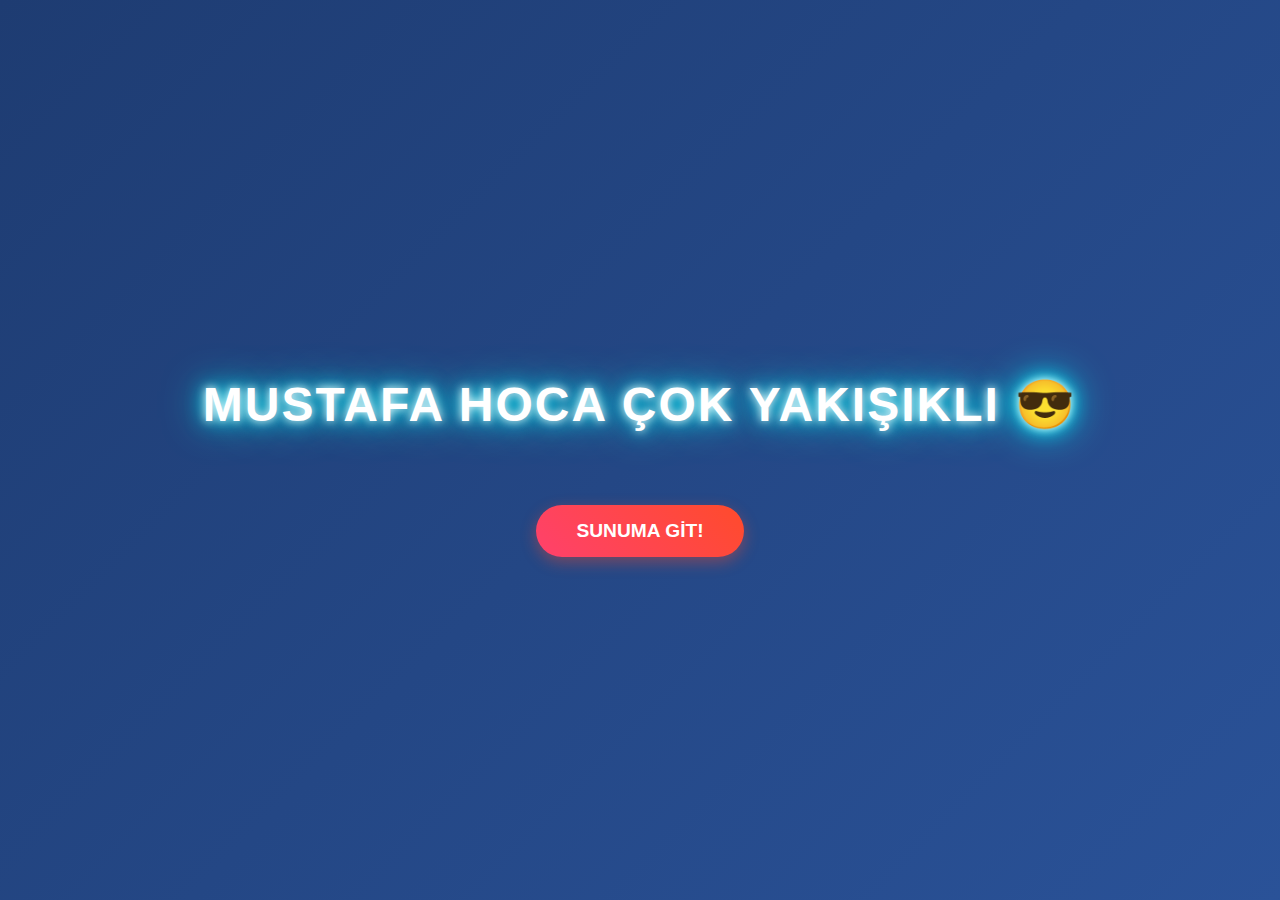
<file: yagizozel/index.html>
<!DOCTYPE html>
<html lang="tr">
<head>
  <meta charset="UTF-8">
  <meta name="viewport" content="width=device-width, initial-scale=1.0">
  <title>Mustafa Hoca Çok Yakışıklı</title>
  <style>
    body {
      margin: 0;
      height: 100vh;
      display: flex;
      flex-direction: column;
      justify-content: center;
      align-items: center;
      background: linear-gradient(135deg, #1e3c72, #2a5298);
      font-family: 'Poppins', sans-serif;
      overflow: hidden;
      color: white;
      text-align: center;
    }

    h1 {
      font-size: 3rem;
      font-weight: 800;
      letter-spacing: 2px;
      text-transform: uppercase;
      text-shadow: 0 0 10px #fff, 0 0 20px #00f2ff, 0 0 40px #00f2ff;
      animation: glow 2s ease-in-out infinite alternate;
    }

    @keyframes glow {
      from {
        text-shadow: 0 0 10px #fff, 0 0 20px #00f2ff, 0 0 40px #00f2ff;
      }
      to {
        text-shadow: 0 0 20px #fff, 0 0 30px #00f2ff, 0 0 60px #00f2ff;
      }
    }

    button {
      margin-top: 40px;
      padding: 15px 40px;
      font-size: 1.2rem;
      font-weight: bold;
      color: white;
      background: linear-gradient(45deg, #ff416c, #ff4b2b);
      border: none;
      border-radius: 50px;
      cursor: pointer;
      box-shadow: 0 5px 15px rgba(255, 75, 43, 0.4);
      transition: transform 0.2s ease, box-shadow 0.2s ease;
    }

    button:hover {
      transform: scale(1.1);
      box-shadow: 0 8px 25px rgba(255, 75, 43, 0.6);
    }

    /* Arka plan animasyonu */
    .stars {
      position: absolute;
      width: 100%;
      height: 100%;
      background: transparent url('https://www.transparenttextures.com/patterns/stardust.png') repeat;
      animation: moveStars 60s linear infinite;
      z-index: 0;
    }

    @keyframes moveStars {
      from { background-position: 0 0; }
      to { background-position: 10000px 5000px; }
    }

    .content {
      position: relative;
      z-index: 1;
    }
  </style>
</head>
<body>
  <div class="stars"></div>
  <div class="content">
    <h1>Mustafa Hoca Çok Yakışıklı 😎</h1>
    <button onclick="window.location.href='https://www.google.com'">SUNUMA GİT!</button>
  </div>
</body>
</html>
</file>
